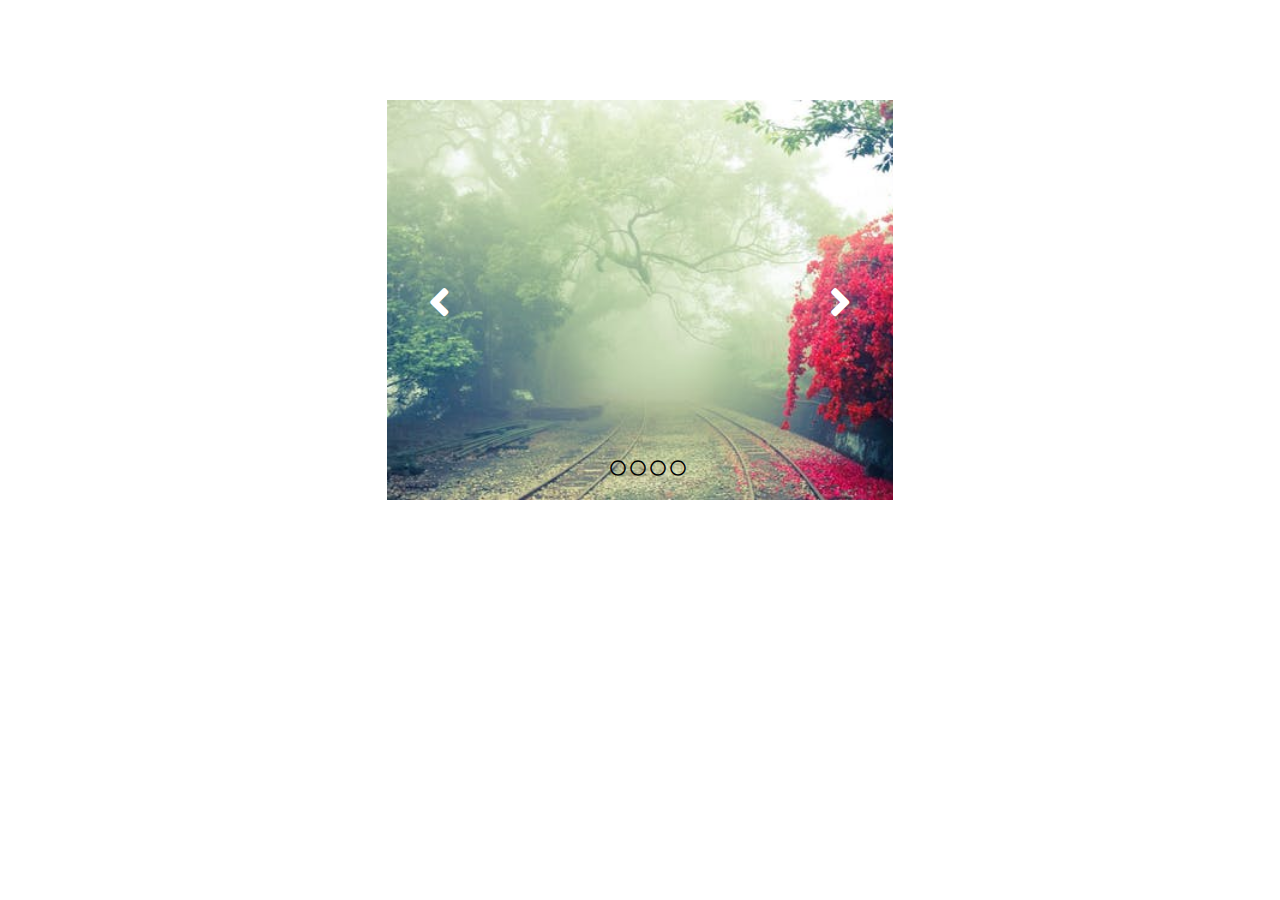
<file: Assignment-2(Carousal)/index.html>
<!DOCTYPE html>
<html lang="en" dir="ltr">
  <head>
    <meta charset="utf-8">
    <title>Image Carousal</title>
    <link rel="stylesheet" href="css/layout.css">

  </head>
  <body>
    <div class="Image-container" id="image-container">
      <div class="Image-wrapper" id="image-wrapper">
        <img src="images/image1.jpeg" alt="Images">
        <img src="images/image2.jpeg" alt="Images">
        <img src="images/image3.jpg" alt="Images">
        <img src="images/image4.jpeg" alt="Images">
      </div>
 <i class="fas fa-angle-right" id="next"  onmouseover="stopSlider()" onmouseout="startSlider()" ></i>
 <i class="fas fa-angle-left" id="previous" onmouseover="stopSlider()" onmouseout="startSlider()"></i>
 <i class="far fa-circle" id="first" onmouseover="stopSlider()" onmouseout="startSlider()"></i>
 <i class="far fa-circle" id="second" onmouseover="stopSlider()" onmouseout="startSlider()"></i>
 <i class="far fa-circle" id="third" onmouseover="stopSlider()" onmouseout="startSlider()"></i>
 <i class="far fa-circle" id="fourth" onmouseover="stopSlider()" onmouseout="startSlider()"></i>
    </div>
    <script src="js/script.js">
    </script>

  </body>
</html>
</file>
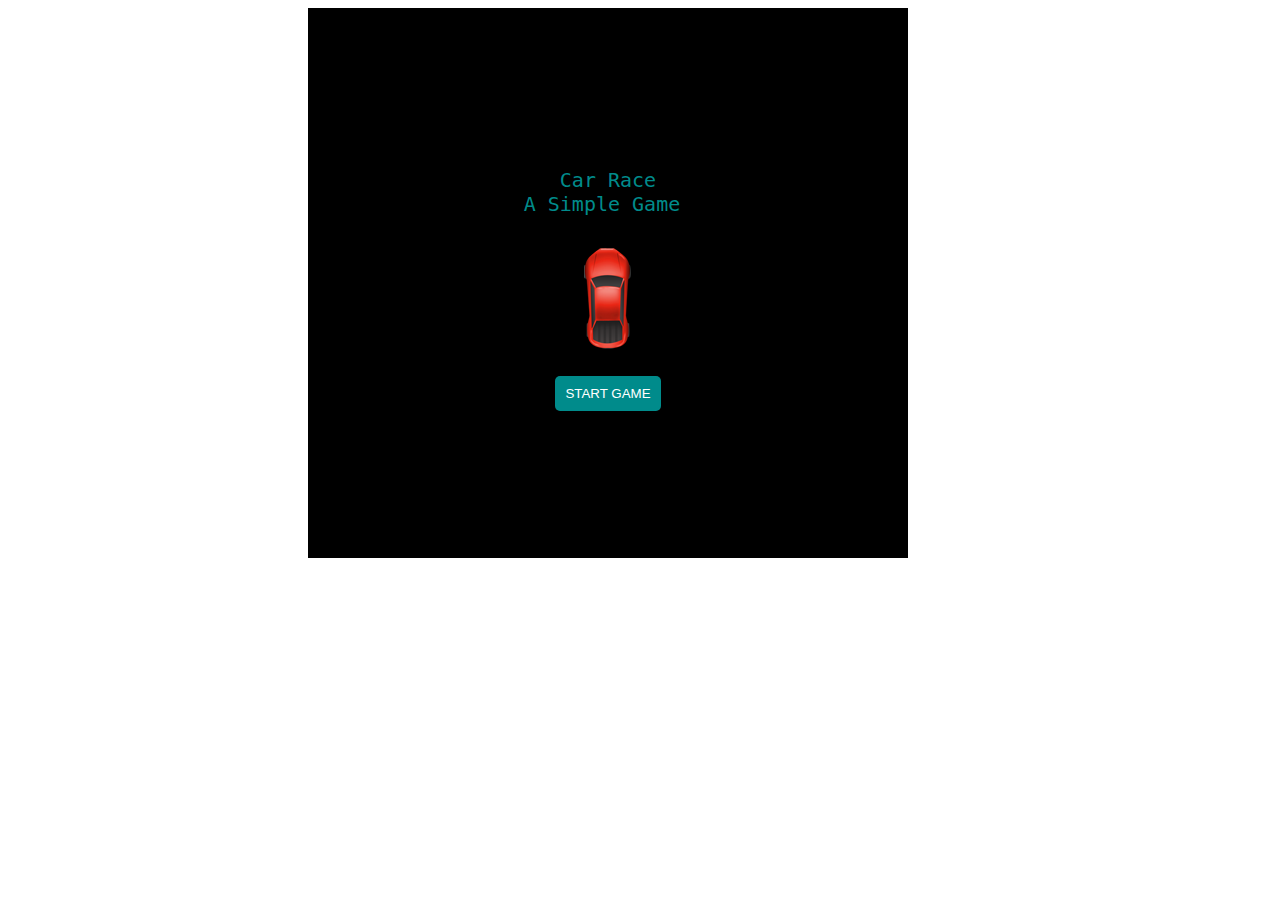
<file: Assignment-3(CarRace)/index.html>
<!DOCTYPE html>
<html lang="en" dir="ltr">
  <head>
    <meta charset="utf-8">
    <link rel="stylesheet" href="css/index.css">

    <title>Car Race</title>
  </head>
  <body>
<div class="start-Screen" id="screen" >
  <div class="container">
    <pre>Car Race
A Simple Game </pre>

    <img src="images/Audi.png" alt="Car">
    <button id="playbtn" type="button" name="button">START GAME</button>
  </div>
</div>

<div class="stop-Screen" id="game_over">
  <div class="container">
    <p> Game Over.</p>
    <button type="button" name="button" id="over_button">play again</button>

  </div>

</div>

<canvas id="canvas" ></canvas>
<script src="js/script.js"></script>

<script src="js/car.js"></script>
<script src="js/Roadline.js"></script>
  </body>
</html>
</file>
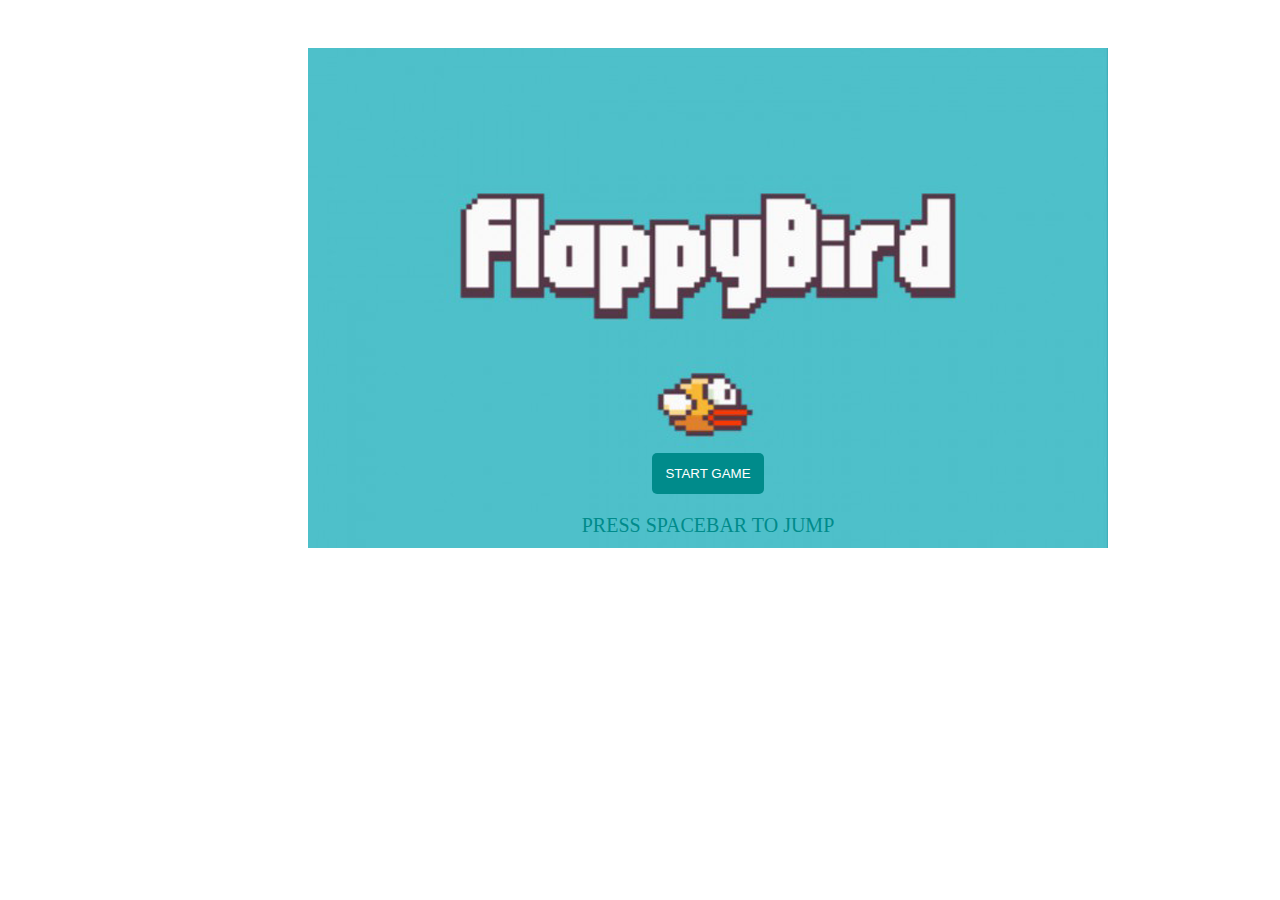
<file: Assignment-4(FlappyBird)/index.html>
<!DOCTYPE html>
<html lang="en" dir="ltr">
  <head>
    <meta charset="utf-8">
    <title>Flappy Bird</title>
    <link rel="stylesheet" href="css/index.css">
  </head>
  <body>
  <div class="start-Screen" id="screen" >
      <div class="container">

        <button id="playbtn" type="button" name="button">START GAME</button>
        <p>PRESS SPACEBAR TO JUMP</p>
      </div>




    </div>

    <div class="stop-Screen" id="game_over">
      <div class="container">
      <p>Game Over.</p>
        <button type="button" name="button" id="over_button">PLAY AGAIN</button>

      </div>

    </div>


    <canvas id="canvas" ></canvas>
    <script src="js/script.js" charset="utf-8"></script>
    <script src="js/background.js" charset="utf-8"></script>
      <script src="js/pipe.js" charset="utf-8"></script>
      <script src="js/bird.js" charset="utf-8"></script>
      <script  src="js/collisionCanvas.js" charset="utf-8">

      </script>

    </script>

  </body>
</html>
</file>
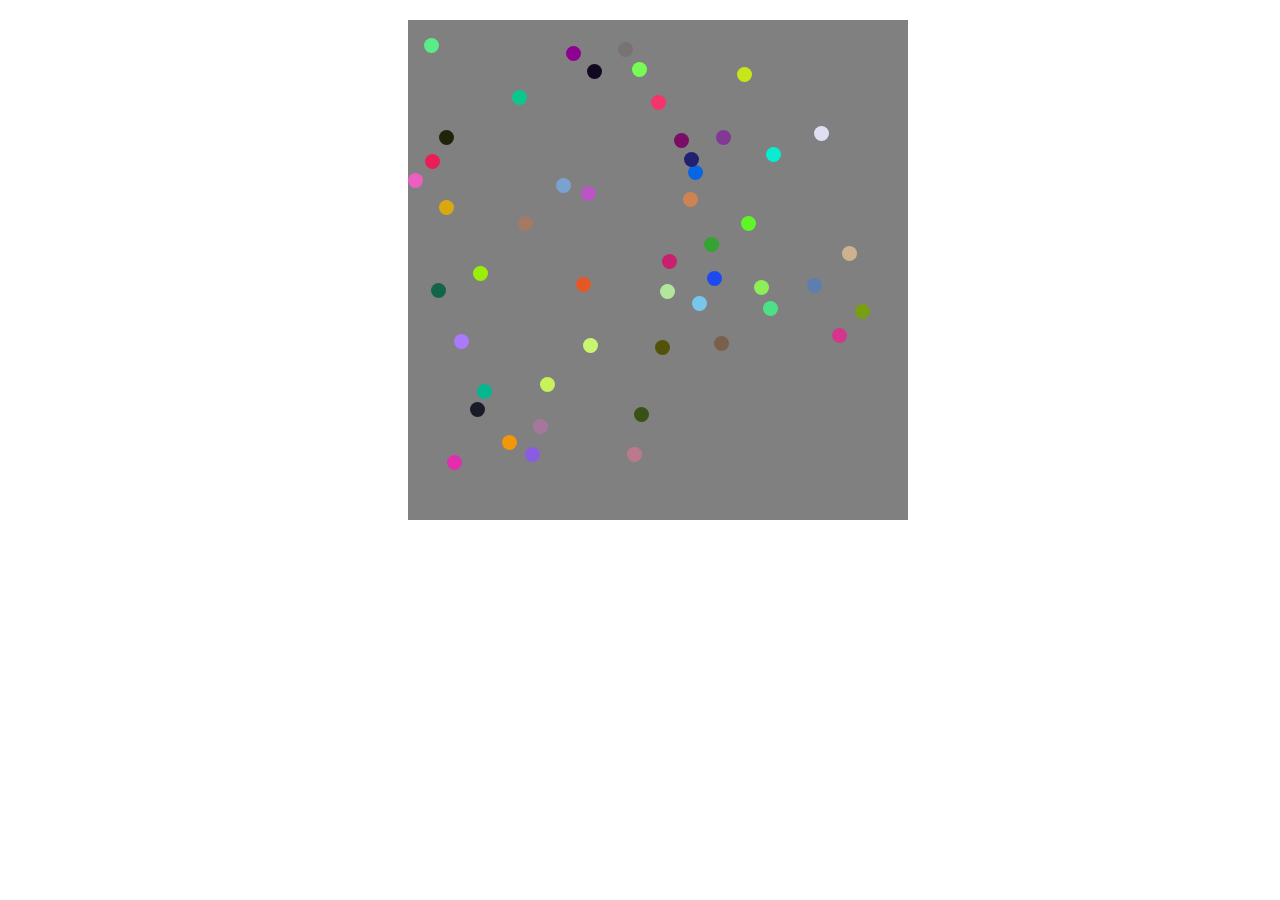
<file: Assignmnet-1(Ball-Collision)/index.html>
<!DOCTYPE html>
<html lang="en" dir="ltr">
  <head>
    <meta charset="utf-8">
    <title>Box Collision</title>
    <style>
    .box{
      position:absolute;
      border-radius: 25%;
    }
    #container{
      position:relative;
      height:500px;
      width:500px;
      background: gray;
      margin:20px 400px;
    }
    </style>
  </head>
  <body>
    <div id="container" class="rectangle">

    </div>
    <script src="js/script.js">

    </script>

  </body>
</html>
</file>
<file: Assignment-3(CarRace)/css/index.css>
.start-Screen{
  margin-left: 300px;
  width:600px;
  height:550px;
  position: absolute;
  background-color:Black;
  color:darkcyan;
  text-align: center;
  font-size: 20px;
}
.stop-Screen{
  margin-left: 300px;
  width:600px;
  height:550px;
  position: absolute;
  /* background-color:Black; */
  color:darkcyan;
  text-align: center;
  font-size: 20px;
}


.container{
  margin: 160px 200px;
}

button{
  background-color: darkcyan;
  border: 0px ;
  padding:10px;
  color: white;
  border-radius: 5px;
  margin-top: 15px;
}
</file>
<file: Assignment-4(FlappyBird)/css/index.css>
.start-Screen{
  margin-left: 300px;
  width:800px;
  height:500px;
  margin-top: 40px;
  position: absolute;
  background:url("../images/background-main.png");
  background-repeat: no-repeat;
  color:darkcyan;
  text-align: center;
  font-size: 20px;
}
.stop-Screen{
  margin-left: 300px;
  width:800px;
  height:800px;
  margin-top: 0px;
  position: absolute;
  /* background:url("../images/background-main.png"); */
  /* background-repeat: no-repeat; */
  color:darkcyan;
  text-align: center;
  font-size: 20px;
}

.container{
  margin: 80px 150px;
}
.stop-Screen p{
  font-size: 50px;
  color: white;
}
.start-screen p{
  margin-top: 10px;
  font-size: 15px;
  color: white;
}
#playbtn{
  background-color: darkcyan;
  border: 0px ;
  padding:13px;
  color: white;
  border-radius: 5px;
  margin-top: 325px;
}
#over_button{
  background-color: darkcyan;
  border: 0px ;
  padding:13px;
  color: white;
  border-radius: 5px;
  margin-top: 90px;
}
</file>
<file: Assignment-2(Carousal)/css/layout.css>
@import url('https://cdnjs.cloudflare.com/ajax/libs/font-awesome/5.9.0/css/all.min.css');

#image-container{
  width:40%;
  margin:100px auto;
  overflow: hidden;
  position: relative;

}
#image-wrapper {
  width:2400px;

}
.Image-wrapper img{
  width:600px;
  float: left;
}
#previous{
  position: absolute;
  top:45%;
  left:8%;
  font-size: 45px;
  color:white;

}
#next{
  position: absolute;
  top:45%;
  right:8%;
  font-size: 45px;
  color:white;
}
#first{
  position: absolute;
  top:90%;
  left:44%;

}
#second{
  position: absolute;
  left:48%;
  top:90%;
}
#third{
  position: absolute;
  left:52%;
  top:90%;
}
#fourth{
  position: absolute;
  left:56%;
  top:90%;
}
</file>
